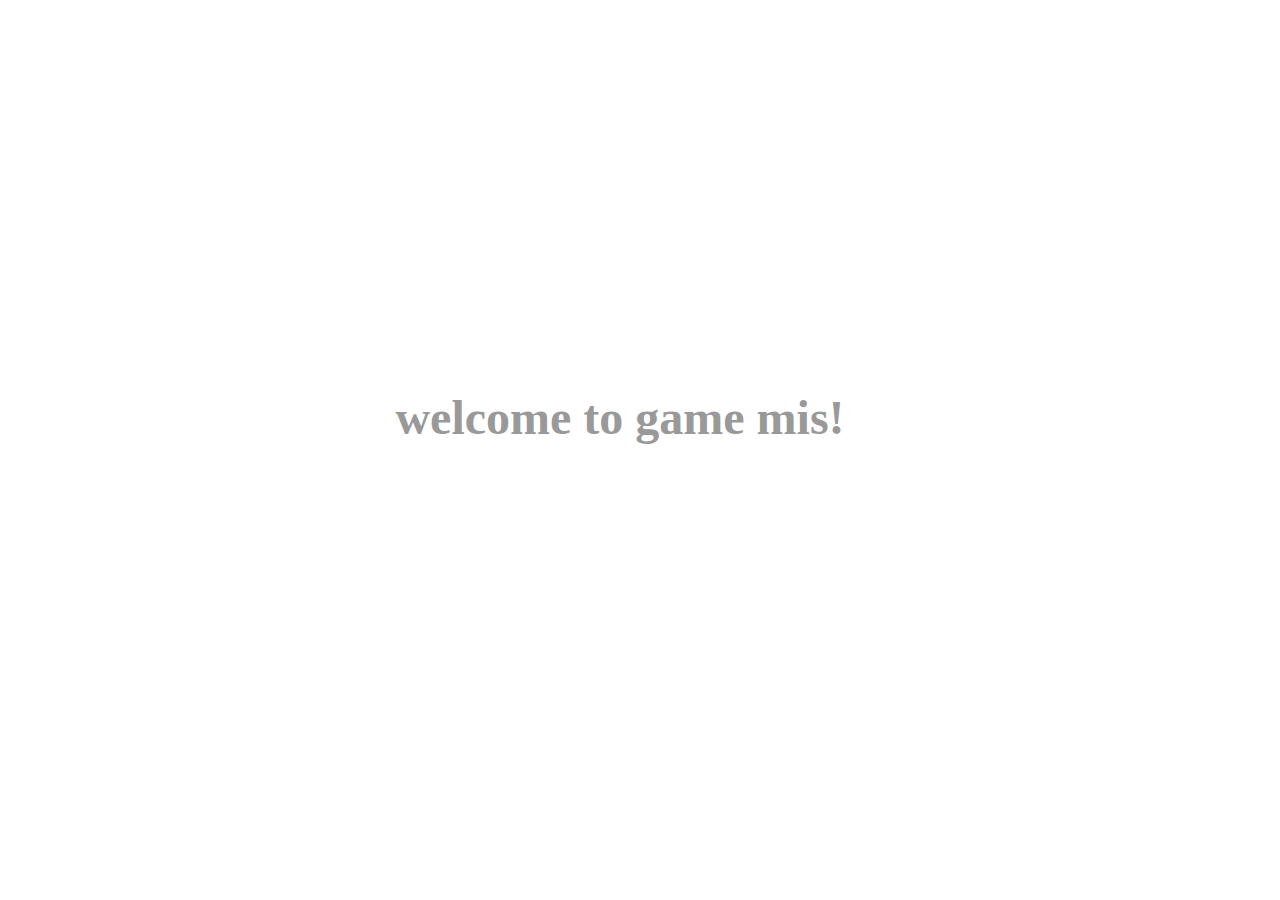
<file: src/main/webapp/resources/html/index.html>
<html>
<head/>
<style type="text/css">
body {
	text-align: center;
	vertical-align: center;
	backgroud: #eee;
	width: 99%;
	height: 100px;
}
#welcome {
	position: absolute;
	top: 50%;
	left: 50%;
	right: 50%;
	width: 650px;
	height: 200px;
	margin-left: -345px;
	margin-top: -100px;
}
#welcome h2{
	color: #999;
	font-weight: bold;
	font-size: 3.0em;
}
</style>
<body>
<div id="welcome">
<h2>welcome to game mis!</h2>
</div>
</body>
</html>
</file>
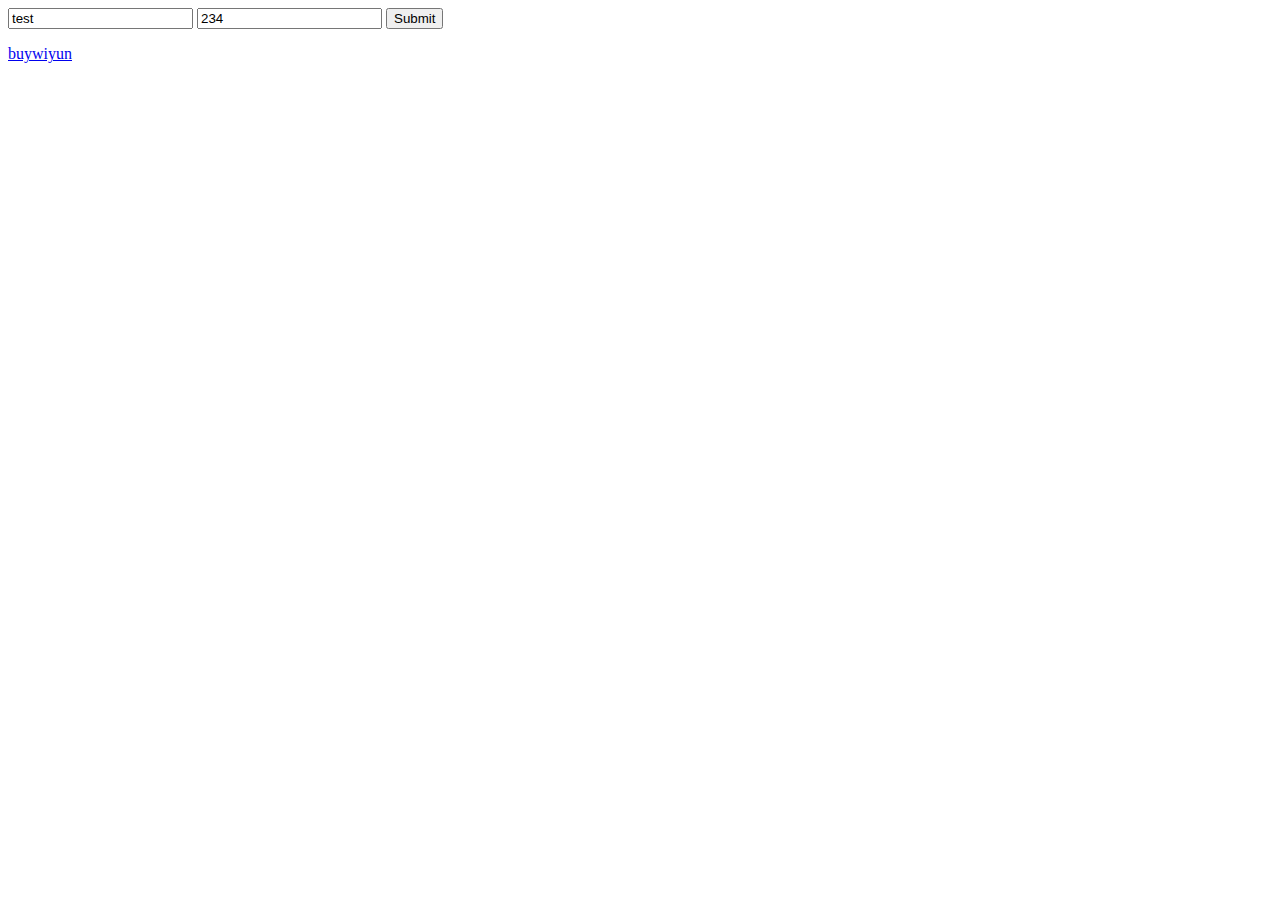
<file: src/main/webapp/resources/html/test.html>
<html>
	<body>
	<form action="http://192.168.1.101:8261/purchase/buywiyun" method="post">
		<input type="text" name="wigame_uid" value="test"/> 
		<input type="text" name="buy_list" value="234"/> 
		<input type="submit"/>
	</form>
	 <a href="http://192.168.1.101:8261/purchase/buywiyun?wigame_uid=test&buy_list=456" >buywiyun</a>
	</body>

</html>
</file>
